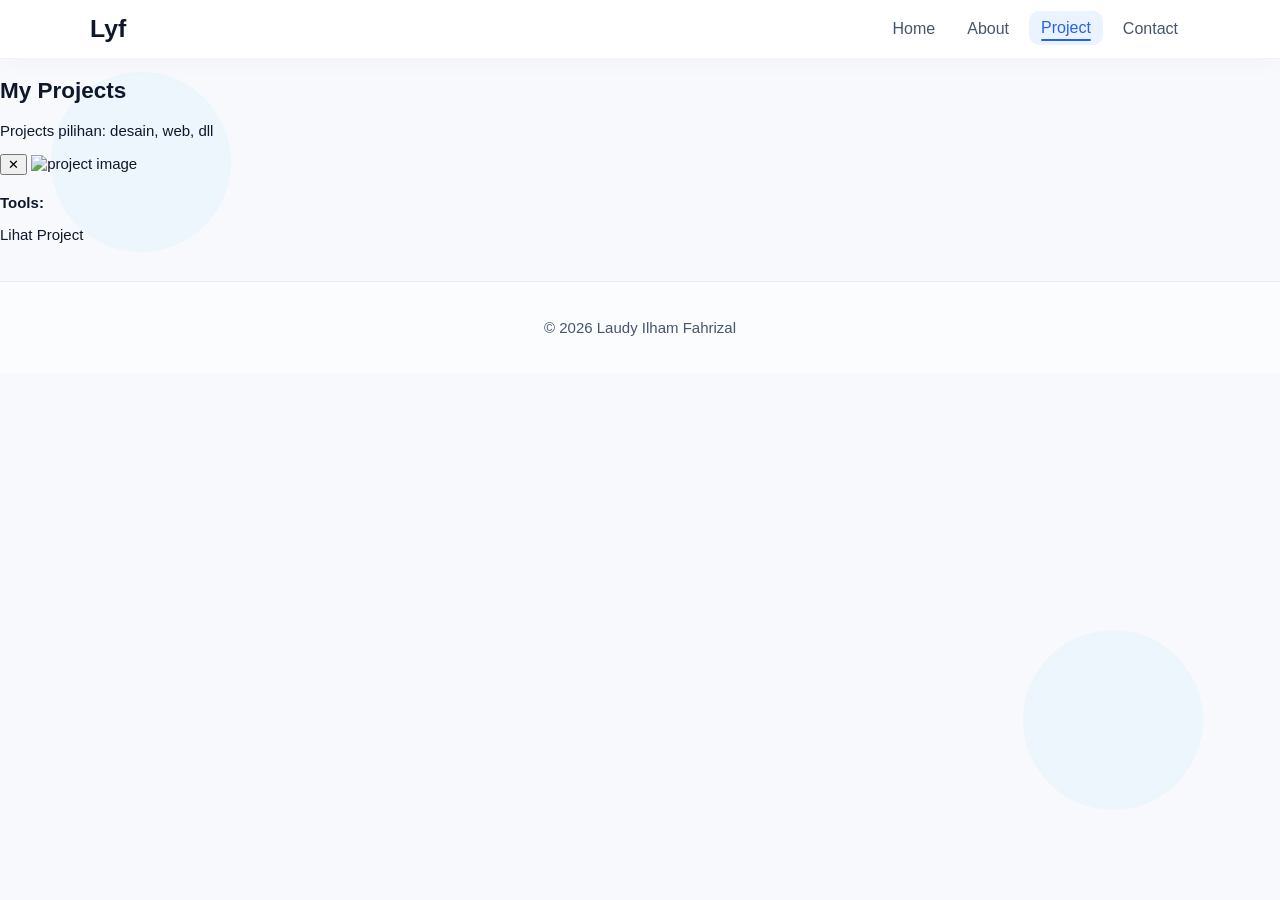
<file: lyfportofolio-main/projects.html>
<!doctype html>
<html lang="id">
<head>
  <meta charset="utf-8" />
  <meta name="viewport" content="width=device-width,initial-scale=1" />
  <title>Projects — Laudy Ilham Fahrizal</title>
  <link rel="stylesheet" href="css/projects.css">
  <link rel="stylesheet" href="css/style.css">
  
</head>
<body>
  
  <!-- HEADER -->
  <header class="site-header">
    <nav class="nav">
      <a class="brand" href="/">Lyf</a>
      <ul class="nav-links">
        <li><a href="index.html">Home</a></li>
        <li><a href="aboutme.html">About</a></li>
        <li><a class="active" href="#">Project</a></li>
        <li><a href="contact.html">Contact</a></li>
      </ul>
    </nav>
  </header>
  <!-- TITLE -->
  <main class="container">
    <section class="intro">
      <h1>My Projects</h1>
        <p>Projects pilihan: desain, web, dll</p>
    </section>

    <section class="projects-grid" id="projects-grid"></section>

    <!-- Modal -->
    <div id="project-modal" class="modal" aria-hidden="true">
      <div class="modal-content">
        <button class="modal-close">✕</button>
        <img id="modal-image" alt="project image" />
        <div class="modal-body">
          <h2 id="modal-title"></h2>
          <p id="modal-desc"></p>
          <p><strong>Tools:</strong> <span id="modal-tools"></span></p>
          <a id="modal-link" class="btn" target="_blank" rel="noopener">Lihat Project</a>
        </div>
      </div>
    </div>
  </main>

  <footer class="site-footer">
    <p>© <span id="year"></span> Laudy Ilham Fahrizal</p>
  </footer>

  <script src="js/projects.js"></script>
</body>
</html>
</file>
<file: lyfportofolio-main/css/projects.css>
:root {
  --bg: #f5fbff;
  --text: #0f172a;
  --muted: #475569;
  --accent: #2563eb;
  --card: rgba(255, 255, 255, 0.8);
  --radius: 18px;
  --shadow: 0 18px 45px rgba(37, 99, 235, 0.12);
}

/* CONTAINER */
#projects-section .container {
  max-width: 1120px;
  width: min(100% - 32px, 1120px);
  margin: clamp(16px, 2.5vw, 26px) auto;
  padding: 0;
  animation: fadeUp .8s ease;
}

#projects-section {
  padding-top: 0;
  scroll-margin-top: 88px;
}

#projects-section .intro {
  display: flex;
  align-items: flex-end;
  justify-content: space-between;
  gap: 16px;
  background: transparent;
  border: 0;
  border-radius: 0;
  box-shadow: none;
  padding: 8px 0 clamp(14px, 2vw, 22px);
  margin-bottom: 0;
}

#projects-section .projects-intro-copy .eyebrow {
  margin-bottom: 7px;
}

#projects-section .intro h1 {
  margin: 0 0 7px;
  font-size: clamp(1.55rem, 2.5vw, 2rem);
  line-height: 1.08;
  color: var(--text);
  letter-spacing: -0.05em;
}

#projects-section .intro p {
  margin: 0;
  color: var(--muted);
  font-size: clamp(0.88rem, 1vw, 0.96rem);
}

.project-count {
  display: flex;
  align-items: baseline;
  gap: 8px;
  padding: 8px 11px;
  border: 1px solid rgba(37, 99, 235, 0.12);
  border-radius: 10px;
  background: rgba(37, 99, 235, 0.05);
  color: var(--accent);
  white-space: nowrap;
}

.project-count strong {
  font-size: 1.15rem;
  line-height: 1;
}

.project-count span {
  font-size: 0.62rem;
  font-weight: 700;
  letter-spacing: 0.08em;
}

/* PROJECT CATEGORIES */
#projects-section .project-category + .project-category {
  margin-top: clamp(22px, 3vw, 34px);
}

#projects-section .project-category-heading {
  display: flex;
  align-items: baseline;
  gap: 10px;
  margin-bottom: 12px;
}

#projects-section .project-category-heading h2 {
  margin: 0;
  color: var(--text);
  font-size: clamp(1.1rem, 1.7vw, 1.35rem);
  letter-spacing: -0.03em;
}

#projects-section .project-category-heading span {
  color: var(--muted);
  font-size: 0.76rem;
}

/* PROJECT GRID */
#projects-section .projects-grid {
  display: grid;
  grid-template-columns: repeat(auto-fill, minmax(min(100%, 240px), 1fr));
  gap: clamp(12px, 1.4vw, 16px);
}

#projects-section .design-gallery {
  grid-template-columns: repeat(auto-fill, minmax(min(100%, 180px), 1fr));
  gap: clamp(10px, 1.2vw, 14px);
}

#projects-section .card {
  min-width: 0;
  background: #ffffff;
  border: 1px solid rgba(148, 163, 184, 0.18);
  padding: 0;
  border-radius: 14px;
  box-shadow: 0 6px 18px rgba(15, 23, 42, 0.035);
  display: flex;
  flex-direction: column;
  overflow: hidden;
  transition: transform .25s ease, box-shadow .25s ease, border-color .25s ease;
  animation: fadeUp .9s ease;
}

#projects-section .card:hover {
  transform: translateY(-3px);
  box-shadow: 0 14px 28px rgba(37, 99, 235, 0.09);
  border-color: rgba(37, 99, 235, 0.2);
}

#projects-section .card .thumb {
  width: 100%;
  height: clamp(100px, 9vw, 120px);
  overflow: hidden;
  background: linear-gradient(135deg, #f8fbff, #eaf3ff);
  display: flex;
  align-items: center;
  justify-content: center;
  padding: 10px;
}

#projects-section .card:hover .thumb {
  background: linear-gradient(135deg, #f3f8ff, #e4efff);
}

#projects-section .card .thumb img {
  width: 100%;
  height: 100%;
  object-fit: contain;
  display: block;
  border-radius: 8px;
  transition: transform .5s cubic-bezier(0.2, 0.75, 0.25, 1), filter .5s ease;
}

#projects-section .card:hover .thumb img {
  transform: scale(1.045);
  filter: saturate(1.04);
}

#projects-section .design-card .thumb {
  height: auto;
  aspect-ratio: 4 / 3;
  padding: 8px;
  background: #f1f6ff;
}

#projects-section .design-card .thumb img {
  border-radius: 9px;
}

#projects-section .design-card .card-content {
  gap: 8px;
  padding: 11px;
}

#projects-section .design-card .meta {
  padding-top: 7px;
}

#projects-section .card-content {
  flex: 1;
  display: flex;
  flex-direction: column;
  gap: 6px;
  padding: 12px;
}

#projects-section .card-heading {
  display: flex;
  align-items: flex-start;
  gap: 7px;
}

#projects-section .project-number {
  flex: 0 0 auto;
  padding-top: 2px;
  color: var(--accent);
  font-size: 0.74rem;
  font-weight: 700;
  letter-spacing: 0.06em;
}

#projects-section .card h3 {
  margin: 0;
  font-size: clamp(0.92rem, 1.1vw, 1rem);
  line-height: 1.35;
  color: var(--text);
  display: -webkit-box;
  -webkit-box-orient: vertical;
  -webkit-line-clamp: 2;
  overflow: hidden;
}

#projects-section .card p {
  margin: 0;
  color: var(--muted);
  font-size: 0.8rem;
  line-height: 1.45;
  display: -webkit-box;
  -webkit-box-orient: vertical;
  -webkit-line-clamp: 2;
  overflow: hidden;
}

#projects-section .card .meta {
  display: flex;
  justify-content: space-between;
  align-items: center;
  flex-wrap: nowrap;
  gap: 6px;
  margin-top: auto;
  padding-top: 8px;
  border-top: 1px solid rgba(148, 163, 184, 0.16);
}

#projects-section .card .meta small {
  min-width: 0;
  max-width: calc(100% - 112px);
  font-size: 0.68rem;
  background: rgba(37, 99, 235, 0.06);
  color: var(--accent);
  border-radius: 7px;
  padding: 5px 7px;
  border: 1px solid rgba(37, 99, 235, 0.08);
  overflow: hidden;
  text-overflow: ellipsis;
  white-space: nowrap;
}

#projects-section .btn {
  display: inline-flex;
  align-items: center;
  justify-content: center;
  gap: 8px;
  padding: 7px 8px;
  font-size: 0.72rem;
  font-weight: 600;
  white-space: nowrap;
  border-radius: 9px;
  border: 1px solid transparent;
  background: var(--accent);
  color: #ffffff;
  transition: background .3s, transform .2s, box-shadow .3s ease;
  box-shadow: 0 6px 14px rgba(37, 99, 235, 0.14);
}

#projects-section .btn:hover {
  background: #1d4ed8;
  color: #ffffff;
  transform: translateY(-2px);
  box-shadow: 0 10px 18px rgba(37, 99, 235, 0.2);
}

#projects-section .btn:focus-visible {
  outline: 3px solid rgba(37, 99, 235, 0.28);
  outline-offset: 3px;
}

#projects-section .btn:active {
  transform: translateY(0) scale(0.97);
}

/* MODAL */
#projects-section .modal {
  position: fixed;
  inset: 0;
  display: none;
  align-items: center;
  justify-content: center;
  padding: 20px;
  background: rgba(3, 7, 18, 0.75);
  backdrop-filter: blur(6px);
}
#projects-section .modal[aria-hidden="false"] {
  display: flex;
  animation: fadeIn .4s ease;
}
#projects-section .modal-content {
  width: 100%;
  max-width: 980px;
  max-height: calc(100vh - 40px);
  max-height: calc(100svh - 40px);
  background: #ffffff;
  border-radius: var(--radius);
  overflow: hidden;
  display: grid;
  grid-template-columns: minmax(0, 1fr) minmax(280px, 39%);
  position: relative;
  box-shadow: 0 22px 50px rgba(15, 23, 42, 0.24);
}
#projects-section .modal-content img {
  width: 100%;
  height: 100%;
  min-height: 0;
  object-fit: cover;
}
#projects-section .modal-body { padding: clamp(16px, 2vw, 24px); }
#projects-section .modal-body h2 {
  color: var(--accent);
  margin-top: 0;
  font-size: clamp(1.25rem, 2vw, 1.75rem);
}
#projects-section .modal-close {
  position: absolute;
  right: clamp(12px, 1.5vw, 20px);
  top: clamp(12px, 1.5vw, 20px);
  border: 0;
  background: rgba(255,255,255,0.85);
  border-radius: 50%;
  width: 36px;
  height: 36px;
  font-size: clamp(18px, 1.8vw, 22px);
  color: var(--muted);
  cursor: pointer;
  transition: color .3s, transform .2s ease;
}
#projects-section .modal-close:hover {
  color: var(--accent);
  transform: rotate(90deg);
}

/* FOOTER */
.site-footer {
  text-align: center;
  padding: clamp(14px, 2vw, 22px);
  color: var(--muted);
  border-top: 1px solid rgba(148, 163, 184, 0.18);
  margin-top: clamp(24px, 3vw, 40px);
  background: rgba(255,255,255,0.5);
}

/* ANIMATIONS */
@keyframes fadeUp { from { opacity: 0; transform: translateY(20px); } to { opacity: 1; transform: translateY(0); } }
@keyframes fadeDown { from { opacity: 0; transform: translateY(-20px); } to { opacity: 1; transform: translateY(0); } }
@keyframes fadeIn { from { opacity: 0; } to { opacity: 1; } }

@media (max-width: 800px) {
  #projects-section .modal-content {
    grid-template-columns: 1fr;
    overflow-y: auto;
  }
  #projects-section .modal-content img {
    max-height: 42vh;
  }
}

@media (max-width: 575.98px) {
  #projects-section .projects-grid {
    grid-template-columns: 1fr;
  }

  #projects-section .design-gallery {
    grid-template-columns: repeat(2, minmax(0, 1fr));
  }

  #projects-section .card .thumb {
    height: clamp(125px, 42vw, 170px);
  }

  #projects-section .design-card .thumb {
    height: auto;
  }

  #projects-section .intro {
    align-items: flex-start;
    gap: 12px;
  }

  .project-count {
    gap: 5px;
    padding: 8px 9px;
  }

  .project-count strong {
    font-size: 1.1rem;
  }

  .project-count span {
    font-size: 0.58rem;
  }

  #projects-section .card-content {
    padding: 14px;
  }

  #projects-section .modal {
    padding: 12px;
  }

  #projects-section .modal-content img {
    max-height: 35vh;
  }
}
</file>
<file: lyfportofolio-main/css/style.css>
:root {
  --mainColor: #f4f7fb;
  --secondaryColor: #eaf3ff;
  --acsentColor: #7dd3fc;
  --text: #0f172a;
  --muted: #475569;
  --accent: #2563eb;
  --panel: #ffffff;
  --panel-soft: #f8fbff;
  --line: rgba(148, 163, 184, 0.2);
  --shadow-soft: 0 18px 50px rgba(15, 23, 42, 0.06);
}

html {
  scroll-behavior: smooth;
}

body {
  position: relative;
  background: #f7f9fc;
  color: var(--text);
  min-height: 100vh;
  min-height: 100svh;
  font-family: 'Poppins', sans-serif;
  font-size: clamp(15px, 1vw, 17px);
  margin: 0;
  padding: 0;
  overflow-x: hidden;
}

body::before,
body::after {
  content: "";
  position: fixed;
  width: 180px;
  height: 180px;
  border-radius: 50%;
  background: rgba(125, 211, 252, 0.08);
  z-index: -1;
}

body::before {
  top: 8%;
  left: 4%;
  animation: ambientDrift 20s ease-in-out infinite alternate;
}

body::after {
  right: 6%;
  bottom: 10%;
  animation: ambientDrift 24s ease-in-out infinite alternate-reverse;
}

/* ================= NAVBAR ================= */
.site-header {
  padding: 12px clamp(16px, 4vw, 32px);
  border-bottom: 1px solid rgba(148, 163, 184, 0.14);
  backdrop-filter: blur(16px);
  position: sticky;
  top: 0;
  z-index: 20;
  background: rgba(255, 255, 255, 0.92);
  box-shadow: 0 6px 20px rgba(15, 23, 42, 0.025);
  animation: fadeDown .8s ease;
}

.nav {
  max-width: 1100px;
  margin: 0 auto;
  display: flex;
  align-items: center;
  justify-content: space-between;
  gap: 16px;
  position: relative;
}

.brand {
  font-weight: 700;
  font-size: clamp(1.25rem, 2vw, 1.55rem);
  text-decoration: none;
  color: var(--text);
  transition: color .3s, transform .3s;
}
.brand:hover {
  color: var(--accent);
  transform: translateY(-1px);
}

.nav-links {
  list-style: none;
  display: flex;
  gap: clamp(2px, 0.7vw, 8px);
  margin: 0;
  padding: 0;
}
.nav-links a {
  position: relative;
  display: block;
  padding: 8px clamp(7px, 1vw, 12px);
  border-radius: 10px;
  text-decoration: none;
  color: var(--muted);
  font-size: clamp(0.82rem, 1.4vw, 1rem);
  transition: background .3s, color .3s, transform .25s ease;
}

.nav-links a::after {
  content: "";
  position: absolute;
  right: 12px;
  bottom: 4px;
  left: 12px;
  height: 2px;
  border-radius: 2px;
  background: var(--accent);
  transform: scaleX(0);
  transform-origin: left;
  transition: transform .25s ease;
}

.nav-links a.active::after,
.nav-links a:hover::after {
  transform: scaleX(1);
}
.nav-links a.active,
.nav-links a:hover {
  background: var(--secondaryColor);
  color: var(--accent);
  transform: translateY(-1px);
}

.nav-toggle {
  display: none;
}

/* ================= HERO SECTION ================= */
.color-acsent {
  color: var(--acsentColor);
}

#hero {
  color: var(--text);
  min-height: auto;
  display: flex;
  align-items: center;
  padding-block: clamp(28px, 5vh, 58px);
}

#hero > .container {
  width: min(92%, 1180px);
  background: transparent;
  border: 0;
  border-radius: 0;
  box-shadow: none;
  padding: clamp(18px, 3vw, 32px) clamp(8px, 2vw, 24px);
  animation: fadeUp 0.8s ease-out both;
}

.hero-topline {
  color: var(--accent);
  text-transform: uppercase;
  letter-spacing: 0.08em;
  font-size: 0.74rem;
  font-weight: 700;
  display: flex;
  align-items: center;
  gap: 10px;
  margin-bottom: 18px;
}

.topline-dot {
  display: inline-block;
  width: 10px;
  height: 10px;
  border-radius: 50%;
  background: var(--accent);
  box-shadow: 0 0 0 6px rgba(37, 99, 235, 0.12);
}

.hero-layout {
  align-items: center;
}

.hero-copy {
  position: relative;
  z-index: 1;
}

.hero-badge {
  display: inline-flex;
  align-items: center;
  padding: 6px 11px;
  border-radius: 8px;
  background: rgba(37, 99, 235, 0.08);
  border: 1px solid rgba(37, 99, 235, 0.12);
  color: var(--accent);
  font-size: 0.78rem;
  font-weight: 700;
  letter-spacing: 0.08em;
  text-transform: uppercase;
  margin-bottom: 16px;
}

#hero h1 {
  font-size: clamp(2.4rem, 5vw, 4.5rem);
  line-height: 1.02;
  color: var(--text);
  margin-bottom: 18px;
  overflow-wrap: anywhere;
}

#hero h1 span {
  color: var(--accent);
}

#hero h2 {
  font-size: clamp(1.1rem, 1.8vw, 1.5rem);
  font-weight: 500;
  color: var(--muted);
  line-height: 1.2;
  letter-spacing: 0.04em;
  margin-bottom: 6px;
}

#hero p {
  max-width: 540px;
  font-size: clamp(1rem, 1.5vw, 1.15rem);
  line-height: 1.7;
  color: var(--muted);
  margin-bottom: 22px;
}

.hero-meta {
  display: flex;
  flex-wrap: wrap;
  gap: 10px;
  margin-bottom: 18px;
}

.hero-meta span {
  display: inline-block;
  padding: 8px 12px;
  border-radius: 999px;
  background: rgba(148, 163, 184, 0.06);
  border: 1px solid rgba(148, 163, 184, 0.18);
  color: var(--text);
  font-size: 0.75rem;
  font-weight: 600;
  letter-spacing: 0.02em;
  transition: transform .22s ease, border-color .22s ease, background .22s ease;
}

.hero-meta span:hover {
  transform: translateY(-3px);
  background: rgba(37, 99, 235, 0.08);
  border-color: rgba(37, 99, 235, 0.22);
}

.hero-actions {
  display: flex;
  gap: 12px;
  flex-wrap: wrap;
  margin-bottom: 18px;
}

.btn.btn-custom1,
.btn.btn-custom2 {
  border-radius: 14px;
  padding: 13px 22px;
  font-weight: 600;
  text-decoration: none;
  transition: transform .25s ease, box-shadow .25s ease, background .25s ease, border-color .25s ease;
  display: inline-flex;
  align-items: center;
  justify-content: center;
  min-width: 170px;
  letter-spacing: 0.01em;
  margin-inline: 0;
}

.btn.btn-custom1 {
  background: var(--accent);
  color: #ffffff;
  box-shadow: 0 14px 24px rgba(37, 99, 235, 0.16);
  animation: pulseGlow 2.5s ease-in-out infinite;
}

.btn.btn-custom2 {
  background: #ffffff;
  color: var(--text);
  border: 1px solid rgba(148, 163, 184, 0.26);
  box-shadow: 0 12px 22px rgba(37, 99, 235, 0.08);
}

.btn.btn-custom1:hover,
.btn.btn-custom2:hover {
  transform: translateY(-2px);
}

.btn.btn-custom1:hover {
  box-shadow: 0 18px 28px rgba(37, 99, 235, 0.18);
}

.btn.btn-custom2:hover {
  border-color: rgba(37, 99, 235, 0.22);
  box-shadow: 0 12px 22px rgba(15, 23, 42, 0.06);
}

.hero-socials {
  display: flex;
  align-items: center;
  justify-content: flex-start;
  gap: 12px;
  margin-top: 10px;
}

.hero-socials a {
  display: inline-flex;
  align-items: center;
  justify-content: center;
  width: 46px;
  height: 46px;
  border-radius: 14px;
  background: #f8fbff;
  border: 1px solid rgba(148, 163, 184, 0.18);
  transition: transform .25s ease, box-shadow .25s ease, border-color .25s ease;
  box-shadow: 0 8px 18px rgba(15, 23, 42, 0.02);
  animation: floatCard 3.5s ease-in-out infinite;
}

.hero-socials a:nth-child(2) { animation-delay: .2s; }
.hero-socials a:nth-child(3) { animation-delay: .4s; }

.hero-socials a:hover {
  transform: translateY(-2px) scale(1.04);
  border-color: rgba(37, 99, 235, 0.25);
  box-shadow: 0 12px 24px rgba(37, 99, 235, 0.08);
}

.hero-socials a:active,
.btn.btn-custom1:active,
.btn.btn-custom2:active {
  transform: translateY(0) scale(0.97);
}

.social-icon {
  margin: 0;
  display: inline-flex;
  align-items: center;
  justify-content: center;
  width: 22px;
  height: 22px;
  min-width: 22px;
  min-height: 22px;
  color: var(--text);
}

ion-icon {
  font-size: clamp(20px, 1.8vw, 24px);
}

.hero-visual {
  display: flex;
  flex-direction: column;
  align-items: center;
  justify-content: center;
  gap: 18px;
}

.portrait-card {
  position: relative;
  display: flex;
  align-items: center;
  justify-content: center;
  width: min(100%, 440px);
  min-height: 380px;
  border-radius: 0;
  background: transparent;
  border: 0;
  overflow: visible;
}

.portrait-card::before,
.portrait-card::after {
  content: "";
  position: absolute;
  z-index: 1;
  width: 12px;
  height: 12px;
  border: 3px solid #ffffff;
  border-radius: 50%;
  background: var(--accent);
  box-shadow: 0 0 0 5px rgba(37, 99, 235, 0.12);
  pointer-events: none;
}

.portrait-card::before {
  top: 13%;
  right: 13%;
  animation: orbitDrift 5s ease-in-out infinite;
}

.portrait-card::after {
  bottom: 13%;
  left: 12%;
  width: 9px;
  height: 9px;
  animation: orbitDrift 6s ease-in-out -2s infinite reverse;
}

.card-glow {
  position: absolute;
  inset: 0;
  pointer-events: none;
}

.card-glow::before,
.card-glow::after {
  content: "";
  position: absolute;
  aspect-ratio: 1;
  border-radius: 50%;
  transform-origin: center;
}

.card-glow::before {
  width: 74%;
  left: 0;
  top: 50%;
  transform: translateY(-50%);
  background: rgba(37, 99, 235, 0.34);
  animation: circlePulse 7s ease-in-out infinite;
}

.card-glow::after {
  width: 88%;
  right: 0;
  top: 50%;
  transform: translateY(-50%);
  background: rgba(148, 163, 184, 0.16);
  animation: circlePulse 8s ease-in-out -2s infinite reverse;
}

#hero img {
  position: relative;
  z-index: 1;
  display: block;
  width: min(76%, 330px);
  height: auto;
  aspect-ratio: 1;
  object-fit: cover;
  border-radius: 50%;
  border: 4px solid rgba(255, 255, 255, 0.96);
  box-shadow: 0 12px 28px rgba(15, 23, 42, 0.12);
  transition: transform .45s cubic-bezier(0.2, 0.75, 0.25, 1), box-shadow .45s ease;
}

.portrait-card:hover #hero img {
  transform: scale(1.035);
  box-shadow: 0 18px 36px rgba(15, 23, 42, 0.16);
}

.stat-stack {
  display: flex;
  gap: 12px;
  width: min(100%, 340px);
}

.stat-card {
  flex: 1;
  background: #ffffff;
  border: 1px solid rgba(148, 163, 184, 0.18);
  border-radius: 18px;
  padding: 16px 14px;
  display: flex;
  flex-direction: column;
  gap: 6px;
  text-align: center;
  box-shadow: 0 12px 24px rgba(15, 23, 42, 0.03);
  animation: fadeUp .8s ease-out both;
  transition: transform .25s ease, border-color .25s ease, box-shadow .25s ease;
}

.stat-card:nth-child(2) { animation-delay: .1s; }

.stat-card:hover {
  transform: translateY(-5px);
  border-color: rgba(37, 99, 235, 0.22);
  box-shadow: 0 16px 28px rgba(37, 99, 235, 0.09);
}

.stat-card strong {
  font-size: clamp(1.4rem, 2vw, 2rem);
  color: var(--text);
}

.stat-card span {
  font-size: 0.76rem;
  color: var(--muted);
}

/* ================= ABOUT SECTION ================= */
#about {
  min-height: 300px;
  width: min(90%, 1100px);
  margin: clamp(20px, 3vw, 36px) auto 16px;
  border-radius: 0;
  background: transparent;
  color: var(--text);
  padding: clamp(22px, 3.5vw, 38px) clamp(10px, 2vw, 24px);
  border: 0;
  border-bottom: 1px solid rgba(148, 163, 184, 0.18);
  box-shadow: none;
}

.section-heading {
  margin-bottom: 24px;
}

.section-heading.center {
  text-align: left;
}

.eyebrow {
  display: inline-block;
  color: var(--accent);
  font-size: 0.76rem;
  font-weight: 700;
  letter-spacing: 0.12em;
  text-transform: uppercase;
  margin-bottom: 8px;
}

.section-heading h1,
.section-heading h2 {
  margin: 0;
  color: var(--text);
  font-size: clamp(1.4rem, 2.4vw, 2rem);
  letter-spacing: -0.035em;
}

.about-grid {
  display: grid;
  grid-template-columns: minmax(220px, 0.8fr) minmax(0, 1.2fr);
  gap: clamp(18px, 2vw, 30px);
  align-items: stretch;
}

.about-card,
.about-copy {
  background: transparent;
  border: 0;
  border-radius: 0;
  padding: clamp(14px, 2vw, 22px);
  box-shadow: none;
}

.about-copy {
  display: flex;
  flex-direction: column;
  justify-content: center;
  gap: 8px;
}

.about-profile {
  display: flex;
  flex-direction: column;
  justify-content: center;
  background: var(--panel-soft);
  border-radius: 18px;
}

.about-categories {
  display: grid;
  grid-template-columns: repeat(3, minmax(0, 1fr));
  gap: 10px;
  margin-top: 18px;
}

.category-card {
  background: transparent;
  border: 0;
  border-radius: 10px;
  padding: 12px 8px 10px;
  text-align: center;
  box-shadow: none;
  transition: transform .25s ease, box-shadow .25s ease;
  animation: fadeUp .7s ease-out both;
}

.category-card:nth-child(2) { animation-delay: .1s; }
.category-card:nth-child(3) { animation-delay: .2s; }

.category-card:hover {
  transform: translateY(-4px) scale(1.03);
  box-shadow: 0 10px 18px rgba(37, 99, 235, 0.08);
}

.category-number {
  display: inline-block;
  font-size: 0.7rem;
  font-weight: 700;
  letter-spacing: 0.12em;
  color: var(--accent);
  margin-bottom: 6px;
}

.category-card h4 {
  margin: 0;
  font-size: 0.9rem;
  font-weight: 700;
  color: var(--text);
}

.mini-label {
  display: inline-block;
  width: fit-content;
  padding: 6px 10px;
  border-radius: 999px;
  background: rgba(125, 211, 252, 0.12);
  border: 1px solid rgba(37, 99, 235, 0.12);
  color: var(--accent);
  font-size: 0.72rem;
  font-weight: 700;
  letter-spacing: 0.08em;
  text-transform: uppercase;
  margin-bottom: 10px;
}

.about-profile h3 {
  margin: 0 0 14px;
  color: var(--text);
  font-size: clamp(1.2rem, 2vw, 1.6rem);
}

.about-profile ul {
  margin: 0;
  padding-left: 18px;
  color: var(--muted);
  line-height: 1.8;
}

#about p {
  text-align: left;
  font-size: clamp(0.94rem, 1.2vw, 1.05rem);
  line-height: 1.75;
  max-width: 900px;
  margin: 0;
  color: var(--muted);
}

#about .text-about2 {
  margin-top: 0;
}

.agency-panel {
  width: min(90%, 1100px);
  margin: 0 auto 26px;
}

.service-grid {
  display: grid;
  grid-template-columns: repeat(3, minmax(0, 1fr));
  gap: 18px;
  margin-top: 26px;
}

.service-card {
  padding: clamp(22px, 2vw, 26px);
  border-radius: 16px;
  background: #ffffff;
  border: 1px solid rgba(148, 163, 184, 0.2);
  box-shadow: 0 8px 24px rgba(15, 23, 42, 0.035);
  transition: transform .28s ease, border-color .28s ease, box-shadow .28s ease;
}

.service-card:hover {
  transform: translateY(-5px);
  border-color: rgba(37, 99, 235, 0.22);
  box-shadow: 0 16px 32px rgba(37, 99, 235, 0.09);
}

.service-icon {
  display: inline-flex;
  width: 48px;
  height: 48px;
  border-radius: 14px;
  background: rgba(125, 211, 252, 0.12);
  color: var(--accent);
  font-size: 0.9rem;
  font-weight: 700;
  align-items: center;
  justify-content: center;
  margin-bottom: 18px;
  transition: transform .3s ease, background .3s ease;
}

.service-card:hover .service-icon {
  transform: rotate(-6deg) scale(1.08);
  background: rgba(37, 99, 235, 0.12);
}

.service-card h3 {
  margin: 0 0 12px;
  font-size: 1.2rem;
  color: var(--text);
}

.service-card p {
  margin: 0;
  line-height: 1.7;
  color: var(--muted);
}

.experience-section {
  margin-top: 34px;
  margin-bottom: 34px;
}

.experience-grid {
  display: grid;
  grid-template-columns: 1fr;
  gap: 0;
  position: relative;
  margin-top: 26px;
  padding-left: 28px;
}

.experience-grid::before {
  content: "";
  position: absolute;
  top: 12px;
  bottom: 12px;
  left: 7px;
  width: 2px;
  background: rgba(37, 99, 235, 0.2);
}

.experience-card {
  position: relative;
  padding: 8px 0 24px;
  border: 0;
  border-radius: 0;
  background: transparent;
  box-shadow: none;
  transition: transform .25s ease;
}

.experience-card:hover {
  transform: translateX(5px);
}

.experience-card:last-child {
  padding-bottom: 0;
}

.experience-card::before {
  content: "";
  position: absolute;
  top: 13px;
  left: -27px;
  width: 12px;
  height: 12px;
  border: 3px solid var(--accent);
  border-radius: 50%;
  background: #ffffff;
  box-shadow: 0 0 0 4px rgba(37, 99, 235, 0.08);
}

.experience-period {
  display: inline-block;
  margin-bottom: 12px;
  color: var(--accent);
  font-size: 0.78rem;
  font-weight: 700;
}

.experience-card h3 {
  margin: 0 0 6px;
  color: var(--text);
  font-size: clamp(1rem, 1.4vw, 1.15rem);
}

.experience-place {
  margin: 0 0 10px !important;
  color: var(--accent) !important;
  font-size: 0.86rem;
  font-weight: 600;
}

.experience-card p {
  margin: 0;
  color: var(--muted);
  font-size: 0.9rem;
  line-height: 1.65;
}

/* ================= SKILL SECTION ================= */
#skill {
  min-height: 100px;
  width: min(90%, 1100px);
  margin: 24px auto 30px;
  border-radius: 0;
  background: transparent;
  text-align: left;
  padding: clamp(18px, 3vw, 30px) clamp(10px, 2vw, 24px);
  border: 0;
  border-bottom: 1px solid rgba(148, 163, 184, 0.18);
  box-shadow: none;
}

.skill-heading {
  margin-bottom: 10px;
}

#skill .skill-grid {
  display: flex;
  justify-content: flex-start;
  flex-wrap: wrap;
  gap: 12px;
}

.tool-categories {
  display: grid;
  grid-template-columns: repeat(2, minmax(0, 1fr));
  gap: 22px;
  margin-top: 18px;
}

.tool-category {
  padding: 18px 18px 16px;
  border: 1px solid rgba(148, 163, 184, 0.18);
  border-radius: 18px;
  background: rgba(255, 255, 255, 0.6);
}

.tool-category h3 {
  margin: 0 0 14px;
  color: var(--text);
  font-size: 1.05rem;
  font-weight: 700;
}

.skill-card {
  width: clamp(84px, 7.8vw, 100px);
  min-height: 108px;
  display: flex;
  flex-direction: column;
  align-items: center;
  justify-content: center;
  gap: 10px;
  padding: 12px 8px;
  border: 1px solid rgba(148, 163, 184, 0.18);
  border-radius: 15px;
  background: #ffffff;
  color: var(--text);
  font-size: 0.78rem;
  font-weight: 600;
  transition: transform .25s ease, box-shadow .25s ease, border-color .25s ease;
}

.skill-card:hover {
  transform: translateY(-5px) scale(1.025);
  border-color: rgba(37, 99, 235, 0.22);
  box-shadow: 0 12px 24px rgba(37, 99, 235, 0.09);
}

#skill img {
  width: 48px;
  height: 48px;
  padding: 4px;
  margin: 0;
  object-fit: contain;
  vertical-align: middle;
  animation: toolIconFloat 3s ease-in-out infinite;
  transition: transform .25s ease;
}

.skill-card:nth-child(2) img { animation-delay: .2s; }
.skill-card:nth-child(3) img { animation-delay: .4s; }
.skill-card:nth-child(4) img { animation-delay: .6s; }
.skill-card:nth-child(5) img { animation-delay: .8s; }

.skill-card:hover img {
  animation: none;
  transform: scale(1.12) rotate(-5deg);
}

/* ================= ANIMATIONS ================= */
@keyframes fadeUp { from { opacity: 0; transform: translateY(20px); } to { opacity: 1; transform: translateY(0); } }
@keyframes fadeDown { from { opacity: 0; transform: translateY(-20px); } to { opacity: 1; transform: translateY(0); } }
@keyframes fadeIn { from { opacity: 0; } to { opacity: 1; } }
@keyframes floatCard { 0%, 100% { transform: translateY(0); } 50% { transform: translateY(-6px); } }
@keyframes toolIconFloat { 0%, 100% { transform: translateY(0); } 50% { transform: translateY(-4px); } }
@keyframes pulseGlow { 0%, 100% { box-shadow: 0 0 0 rgba(37, 99, 235, 0.0); } 50% { box-shadow: 0 0 18px rgba(37, 99, 235, 0.12); } }
@keyframes ambientDrift {
  from { transform: translate3d(0, 0, 0) scale(1); }
  to { transform: translate3d(14px, -12px, 0) scale(1.08); }
}
@keyframes circlePulse {
  0%, 100% { transform: translateY(-50%) scale(0.97); }
  50% { transform: translateY(-50%) scale(1.04); }
}
@keyframes orbitDrift {
  0%, 100% { transform: translate3d(0, 0, 0); }
  50% { transform: translate3d(-5px, 7px, 0); }
}

@media (prefers-reduced-motion: reduce) {
  #skill .skill-card img {
    animation: none;
    transition: none;
  }
}

@media (max-width: 991.98px) {
  .site-header {
    padding-inline: 18px;
  }

  .nav-links {
    flex-wrap: wrap;
    justify-content: flex-end;
  }

  #hero {
    padding-top: 48px;
  }

  #hero > .container {
    width: 92%;
  }

  .hero-copy,
  .hero-visual {
    text-align: center;
  }

  .hero-actions,
  .hero-socials {
    justify-content: center;
  }

  .about-grid {
    grid-template-columns: 1fr;
  }

  .service-grid {
    grid-template-columns: 1fr;
  }

  .experience-grid {
    grid-template-columns: 1fr;
    gap: 14px;
  }

  #about,
  #skill {
    width: 92%;
  }
}

@media (max-width: 575.98px) {
  #hero .hero-visual {
    order: -1;
  }

  .site-header {
    padding-block: 9px;
  }

  .nav {
    flex-direction: row;
    gap: 12px;
    min-height: 38px;
  }

  .nav-links {
    position: absolute;
    top: calc(100% + 9px);
    right: 0;
    z-index: 21;
    display: none;
    width: min(250px, calc(100vw - 28px));
    flex-direction: column;
    align-items: stretch;
    gap: 3px;
    padding: 8px;
    border: 1px solid rgba(148, 163, 184, 0.18);
    border-radius: 14px;
    background: rgba(255, 255, 255, 0.98);
    box-shadow: 0 14px 32px rgba(15, 23, 42, 0.12);
  }

  .nav-links.is-open {
    display: flex;
  }

  .nav-links a {
    padding: 9px 11px;
    border-radius: 8px;
    font-size: 0.9rem;
  }

  .nav-toggle {
    display: inline-flex;
    width: 40px;
    height: 40px;
    flex: 0 0 auto;
    flex-direction: column;
    align-items: center;
    justify-content: center;
    gap: 5px;
    padding: 0;
    border: 1px solid rgba(148, 163, 184, 0.22);
    border-radius: 11px;
    background: #ffffff;
    cursor: pointer;
  }

  .nav-toggle span {
    width: 17px;
    height: 2px;
    border-radius: 2px;
    background: var(--text);
    transition: transform .2s ease, opacity .2s ease;
  }

  .nav-toggle[aria-expanded="true"] span:first-child {
    transform: translateY(7px) rotate(45deg);
  }

  .nav-toggle[aria-expanded="true"] span:nth-child(2) {
    opacity: 0;
  }

  .nav-toggle[aria-expanded="true"] span:last-child {
    transform: translateY(-7px) rotate(-45deg);
  }

  #hero {
    min-height: auto;
    padding-block: 36px 48px;
  }

  .hero-meta {
    justify-content: center;
  }

  .hero-actions {
    flex-direction: column;
  }

  .btn-custom1,
  .btn-custom2 {
    width: 100%;
  }

  .stat-stack {
    width: 100%;
  }

  #hero img {
    width: min(68vw, 260px);
  }

  #about,
  #skill {
    width: calc(100% - 28px);
    border-radius: 22px;
  }

  #about p {
    font-size: 0.95rem;
    padding-inline: 0;
  }

  #skill img {
    width: clamp(40px, 13vw, 62px);
    margin: clamp(5px, 1.5vw, 7px);
  }
}
</file>
